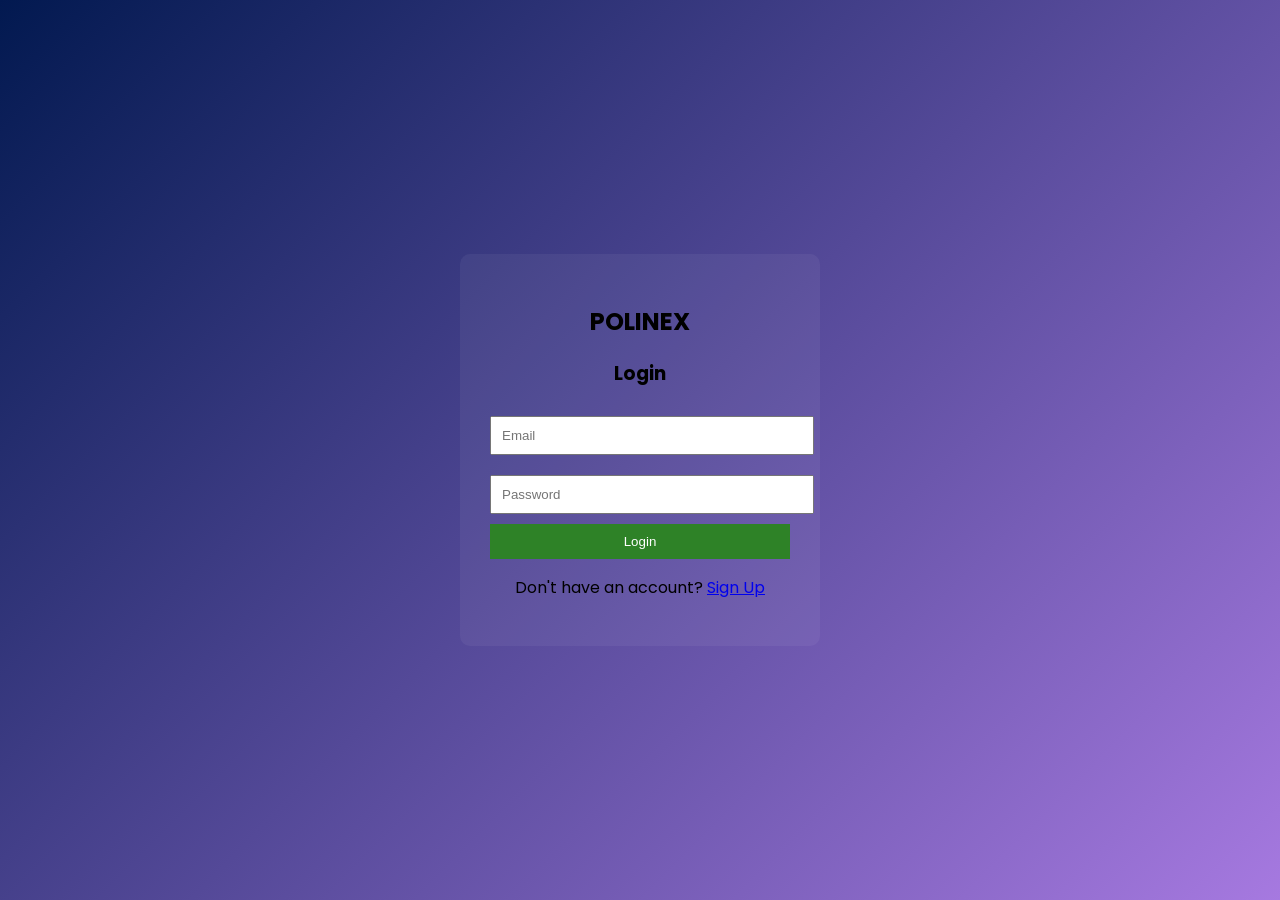
<file: frontend/ai.html>
<!DOCTYPE html>
<html lang="en">
<head>
  <meta charset="UTF-8">
  <title>AI Solutions - POLINEX</title>
  <link rel="stylesheet" href="style.css">
</head>

<body>

  <header>
    <h1>POLINEX</h1>
    <div>
      <button onclick="window.location.href='index.html'">Dashboard</button>
      <button class="logout-btn" onclick="logout()">Logout</button>
    </div>
  </header>

  <div class="ai-container">

    <h2>🤖 AI Solutions</h2>
    <h3 id="ai-ward"></h3>

    <div class="ai-card">
      <h3>Top Issues</h3>
      <ul id="ai-topics"></ul>
    </div>

    <button onclick="generateSolutions()">Generate Solutions</button>

    <div class="ai-card">
      <h3>Solutions</h3>
      <div id="ai-output">Click the button to generate solutions...</div>
    </div>

  </div>

  <script src="ai.js"></script>

</body>
</html>
</file>
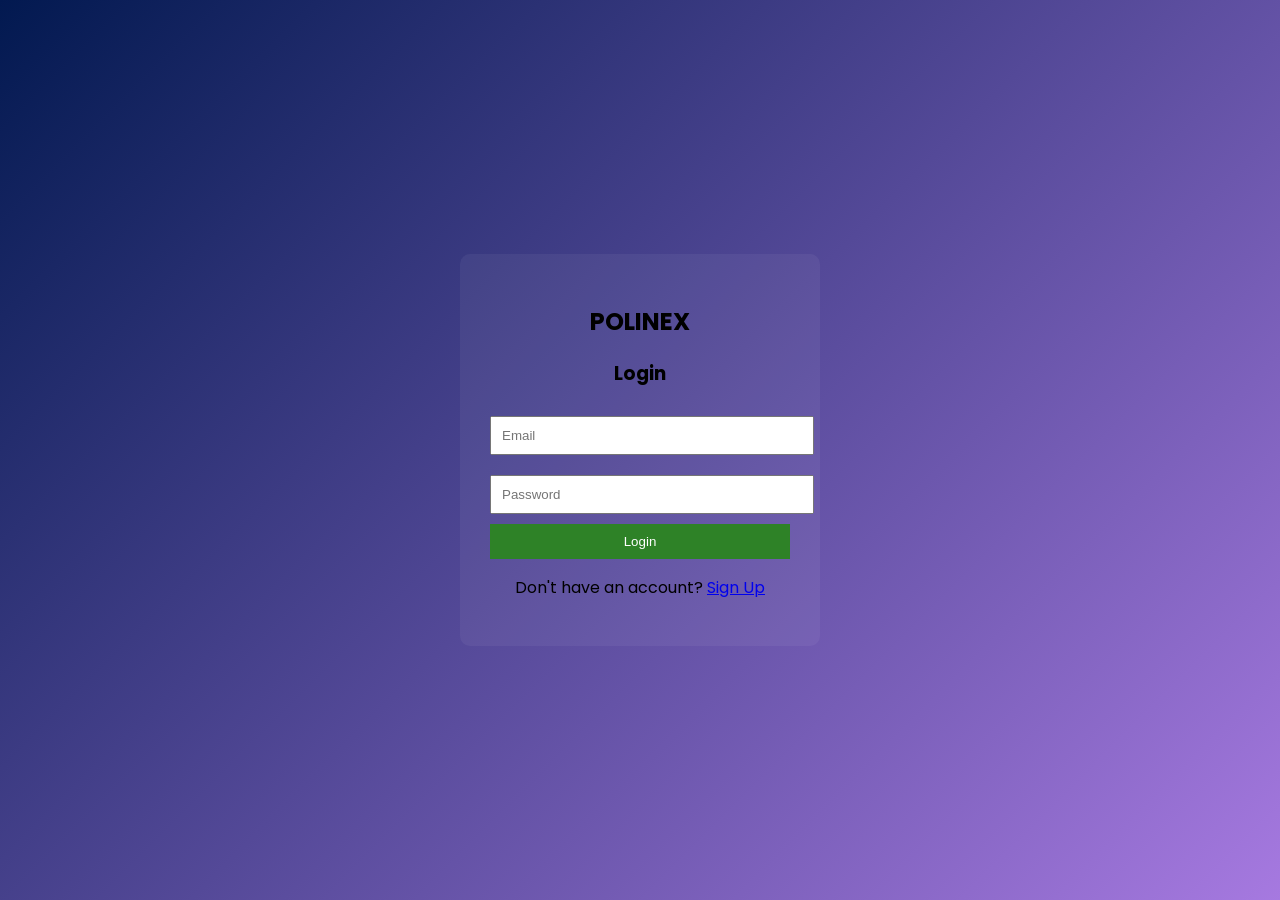
<file: frontend/login.html>
<!DOCTYPE html>
<html>
<head>
    <title>Login - POLINEX</title>
    <link href="https://fonts.googleapis.com/css2?family=Poppins&display=swap" rel="stylesheet">
    <link rel="stylesheet" href="auth.css">
</head>

<body>

<div class="box">
    <h2>POLINEX</h2>
    <h3>Login</h3>

    <input type="email" id="email" placeholder="Email">
    <input type="password" id="password" placeholder="Password">

    <button onclick="login()">Login</button>

    <p>Don't have an account?
        <a href="signup.html">Sign Up</a>
    </p>
</div>

<script src="auth.js"></script>

</body>
</html>
</file>
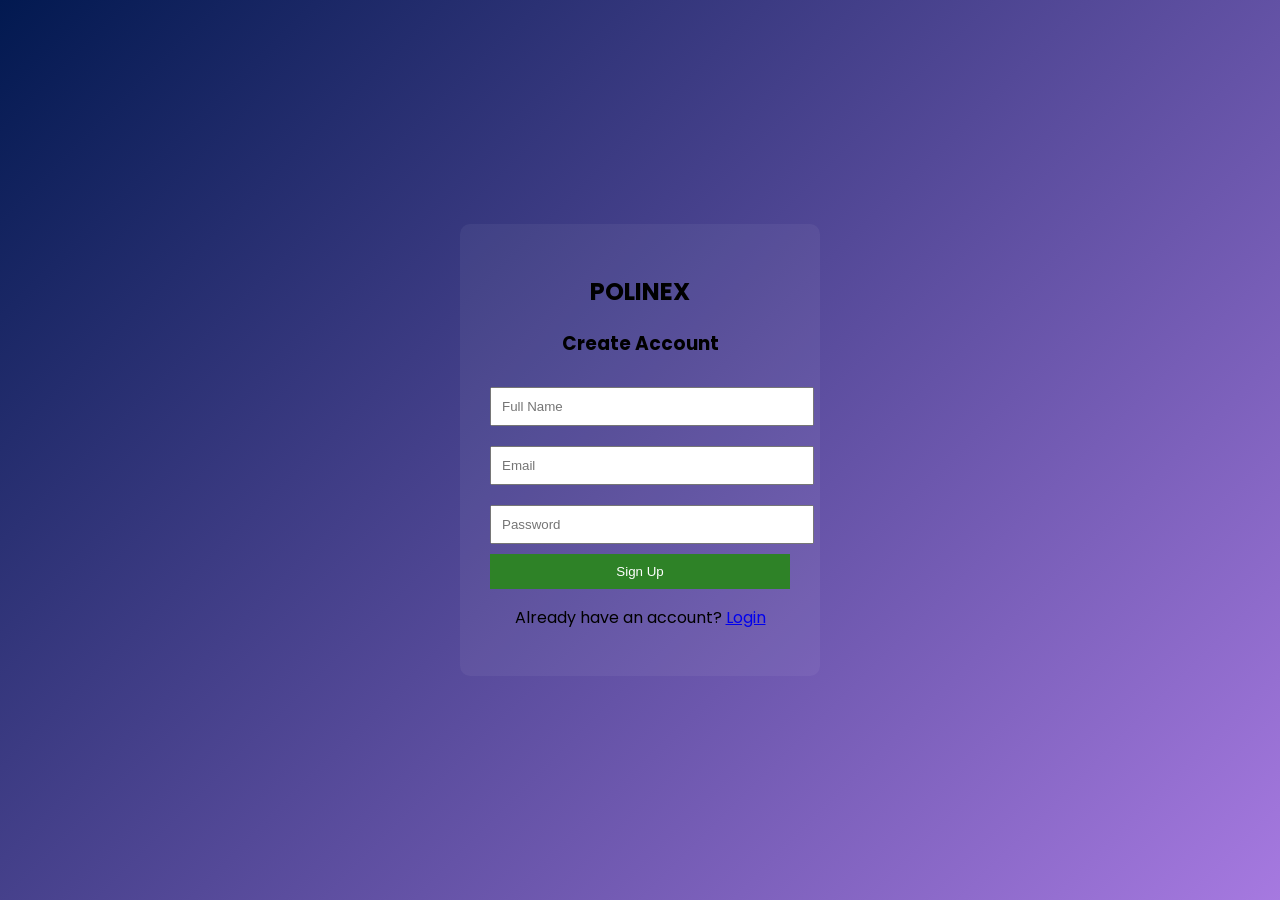
<file: frontend/signup.html>
<!DOCTYPE html>
<html>
<head>
    <title>Signup - POLINEX</title>
    <link href="https://fonts.googleapis.com/css2?family=Poppins&display=swap" rel="stylesheet">
    <link rel="stylesheet" href="auth.css">
</head>

<body>

<div class="box">
    <h2>POLINEX</h2>
    <h3>Create Account</h3>

    <input type="text" id="name" placeholder="Full Name">
    <input type="email" id="email" placeholder="Email">
    <input type="password" id="password" placeholder="Password">

    <button onclick="signup()">Sign Up</button>

    <p>Already have an account?
        <a href="login.html">Login</a>
    </p>
</div>

<script src="auth.js"></script>

</body>
</html>
</file>
<file: frontend/style.css>
/* ===== GLOBAL ===== */
body {
  margin: 0;
  font-family: 'Segoe UI', sans-serif;
  background: linear-gradient(135deg, #1a1333, #0b0a1f);
  color: #ffffff;
}

/* ===== HEADER ===== */
header {
  display: flex;
  justify-content: space-between;
  align-items: center;
  padding: 16px 32px;
  background: #2a1f4a;
}

header h1 {
  margin: 0;
  font-size: 22px;
}

header div {
  display: flex;
  gap: 12px;
  align-items: center;
}

/* ===== BUTTONS ===== */
button {
  padding: 8px 16px;
  border-radius: 8px;
  border: none;
  cursor: pointer;
  background: #e5e5e5;
  color: #000;
  font-weight: 500;
}

button:hover {
  opacity: 0.9;
}

.logout-btn {
  background: #dcdcdc;
}

/* ===== DROPDOWN ===== */
select {
  padding: 8px;
  border-radius: 6px;
  border: none;
  background: #fff;
  color: #000;
}

/* ===== GRID ===== */
.container {
  padding: 30px;
}

.cards {
  display: grid;
  grid-template-columns: repeat(3, 1fr);
  gap: 20px;
}

.card {
  background: rgba(255, 255, 255, 0.05);
  padding: 16px;
  border-radius: 16px;
  backdrop-filter: blur(10px);
  box-shadow: 0 6px 20px rgba(0,0,0,0.3);
}

.card h3 {
  margin-bottom: 10px;
}

/* ===== SUMMARY ===== */
.summary {
  margin-top: 20px;
}

/* ===== HEATMAP ===== */
#map {
  height: 350px;
  width: 100%;
  border-radius: 12px;
}

/* ===== LIST ===== */
ul {
  padding-left: 18px;
}

li {
  margin-bottom: 6px;
}

/* ===== AI PAGE ===== */
.ai-container {
  padding: 30px;
}

.ai-card {
  background: rgba(255, 255, 255, 0.05);
  padding: 20px;
  border-radius: 16px;
  margin-bottom: 20px;
}

/* ===== SOLUTIONS ===== */
.solution-block {
  margin-bottom: 20px;
  padding: 15px;
  border-radius: 12px;
  background: rgba(255,255,255,0.05);
}

.solution-block h3 {
  margin-bottom: 8px;
}

.solution-block ul {
  padding-left: 18px;
}

.solution-block li {
  margin-bottom: 6px;
  line-height: 1.5;
}

.solution-summary {
  margin-top: 20px;
  font-style: italic;
  opacity: 0.8;
}

/* ===== RESPONSIVE ===== */
@media (max-width: 900px) {
  .dashboard {
    grid-template-columns: 1fr;
  }

  .bottom-panel {
    flex-direction: column;
  }
}

/* ===== DASHBOARD LAYOUT ===== */
.dashboard {
  display: grid;
  grid-template-columns: 1.2fr 2.8fr; /* more space to map */
  gap: 16px;
  padding: 20px 30px;
}
/* LEFT SIDE */
.left-panel {
  display: flex;
  flex-direction: column;
  gap: 16px;
}

/* RIGHT SIDE (MAP) */
.right-panel {
  display: flex;
}

/* BOTTOM */
.bottom-panel {
  grid-column: span 2;
  display: flex;
  gap: 16px;
}

.bottom-panel .card {
  flex: 1;
}

.card h3 {
  margin-bottom: 10px;
  font-size: 18px;
}

.card p {
  margin: 6px 0;
  opacity: 0.9;
}

.right-panel {
  width: 100%;
}

.right-panel .card {
  width: 100%;
}

.left-panel .card {
  min-height: 140px;
}

.card h3 {
  font-size: 18px;
  margin-bottom: 12px;
}

.card {
  transition: transform 0.2s ease;
}

.card:hover {
  transform: translateY(-2px);
}

.right-panel {
  grid-row: span 2;
}

#pos, #neg, #neu {
  font-size: 20px;
  font-weight: 600;
}

.chip {
  display: inline-block;
  background: rgba(255,255,255,0.1);
  padding: 6px 12px;
  margin: 4px;
  border-radius: 20px;
  font-size: 13px;
  transition: 0.2s;
}

.chip:hover {
  background: rgba(255,255,255,0.2);
}

#summary {
  line-height: 1.6;
  opacity: 0.9;
}

.card {
  transition: all 0.2s ease;
}

.card:hover {
  transform: translateY(-3px);
}
</file>
<file: frontend/auth.css>
body {
    margin: 0;
    font-family: 'Poppins', sans-serif;
    background: linear-gradient(135deg, #021950, #a679e0);
    display: flex;
    justify-content: center;
    align-items: center;
    height: 100vh;
}

.box {
    background: rgba(243, 238, 238, 0.05);
    padding: 30px;
    border-radius: 10px;
    width: 300px;
    text-align: center;
}

input {
    width: 100%;
    padding: 10px;
    margin: 10px 0;
}

button {
    width: 100%;
    padding: 10px;
    background: #2e8227;
    border: none;
    color: white;
}
</file>
